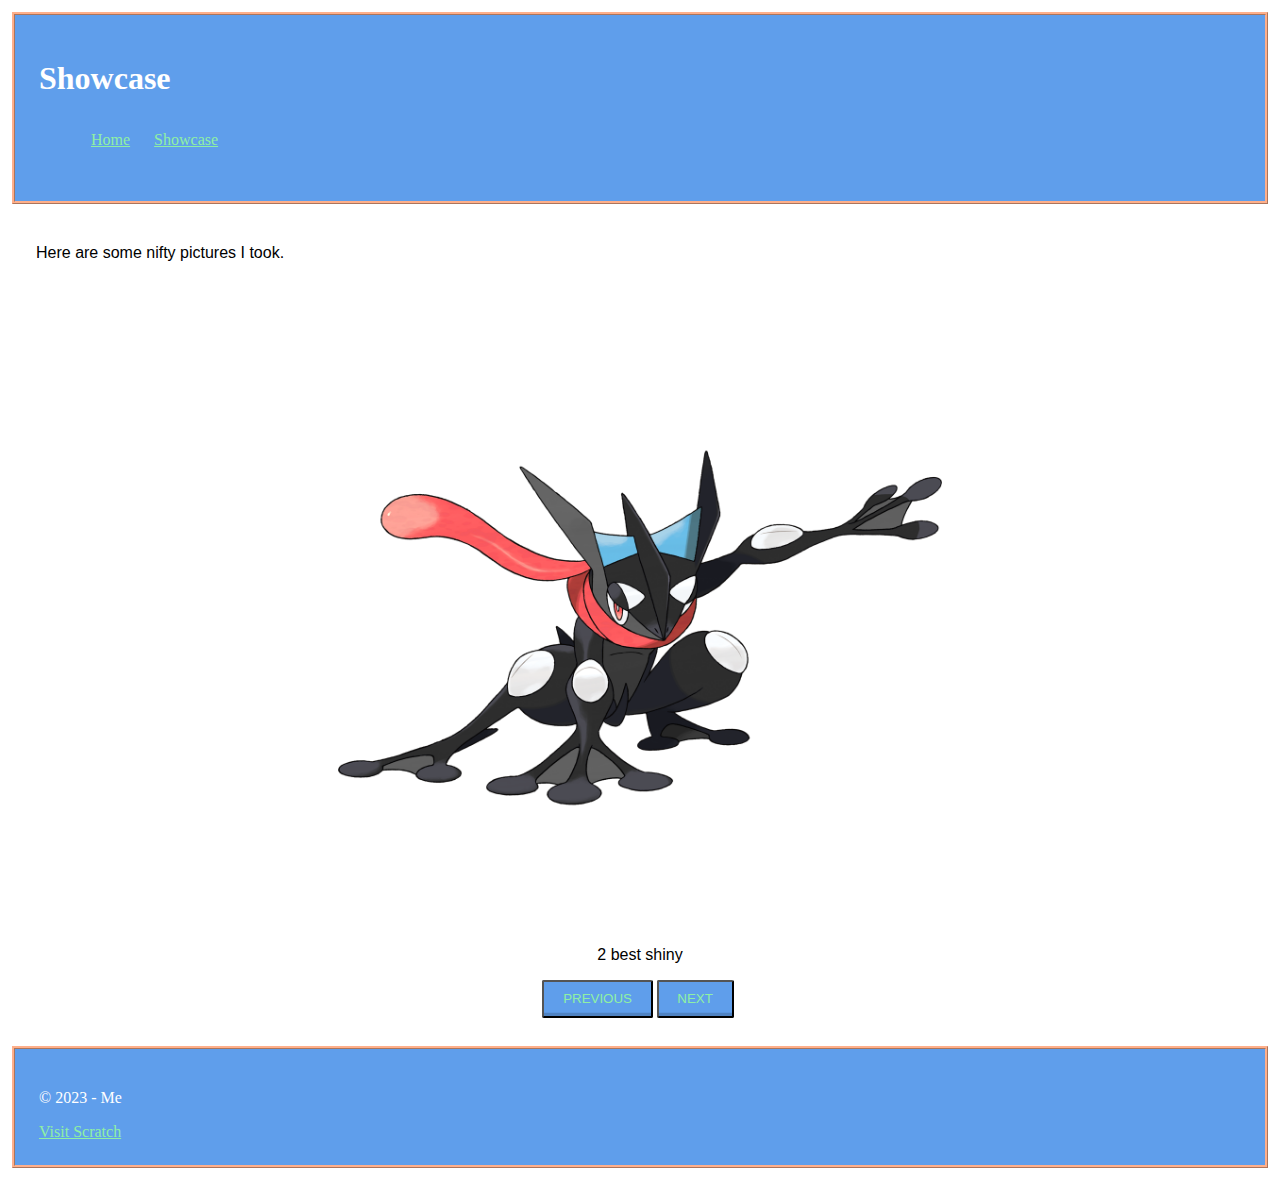
<file: showcase.html>
<!DOCTYPE html>
<html>

  <head>

    <link rel="stylesheet" href="/css/styles.css">

    <title>Showcase</title>

  </head>

  <body>

    <header>

      <h1>Showcase</h1>

      <nav>

        <ul>

          <li><a href="index.html">Home</a></li>

          <li><a href="showcase.html">Showcase</a></li>

        </ul>

      </nav>

    </header>

    <section id="intro">

      <article>

        <p>Here are some nifty pictures I took.</p>

      </article>

    </section>

    <section id="showcase">

      <img id="showcase-image" src="" alt="">

      <p id="showcase-description">A caterpillar eating fennel.</p>

      <section id="showcase-buttons">

        <button id="prev-button" class="showcase-button">Previous</button>

        <button id="next-button" class="showcase-button">Next</button>

      </section>      

    </section>

    <footer>

      <p>&#169; 2023 - Me</p>

      <a href="https://scratch.mit.edu">Visit Scratch</a>

    </footer> 

    <script type="text/javascript" src="/js/script.js"></script>   

  </body>

</html>
</file>
<file: css/styles.css>
:root {

    --theme-primary: #5f9eeb;

    --theme-secondary: #8ff0a4;

    --theme-alert: #ffaf8a;

    --theme-normal-font: 'Segoe UI', Tahoma, Geneva, Verdana, sans-serif;

    --theme-alternate-font: Georgia, 'Times New Roman', Times, serif;

}


body {

    font-family: var(--theme-normal-font);

    margin: 0;

    padding: 0;

    display: flex;

    flex-direction: column;

    flex-wrap: wrap;

    padding: 12px;

}


a,

a:hover {

    color: var(--theme-primary);

}


header {

    flex: 1;

    font-family: var(--theme-alternate-font);

    color: white;

    background-color: var(--theme-primary);

    border-color: var(--theme-alert);

    border-width: 3px;

    border-style: ridge;

    padding: 24px;

    /* padding-left: 24px;

    padding-top: 24px;

    padding-right: 24px;

    padding-bottom: 24px; */

}


header a,

header a:hover {

    color: var(--theme-secondary);

}


header>nav>ul {

    list-style: none;

    padding: auto;

    display: flex;

    flex-direction: row;

    /* flex-basis: ; */

}


header>nav>ul li {

    padding: 12px;

}


#intro {

    flex: 1;

    padding: 24px;

}


#showcase {

    flex: 2;

    padding: 24px;

    display: flex;

    flex-direction: column;

    align-items: center;

}


#showcase-image {

    flex: 3;

    max-width: 50%;

}


#showcase-buttons {

    flex: 1;

    max-width: 50%;

    display: flex;

    flex-direction: row;

    align-items: center;

}


.showcase-button {

    display: inline-block;

    padding: 0.7em 1.4em;

    margin: 0 0.3em 0.3em 0;

    border-radius: 0.15em;

    box-sizing: border-box;

    text-decoration: none;

    text-transform: uppercase;

    font-weight: 400;

    color: var(--theme-secondary);

    background-color: var(--theme-primary);

    box-shadow: inset 0 -0.6em 0 -0.35em rgba(0, 0, 0, 0.17);

    text-align: center;

    position: relative;

}


footer {

    flex: 1;

    font-family: var(--theme-alternate-font);

    color: white;

    background-color: var(--theme-primary);

    border-color: var(--theme-alert);

    border-width: 3px;

    border-style: ridge;

    padding: 24px;

}


footer a,

footer a:hover {

    color: var(--theme-secondary);

}
</file>
